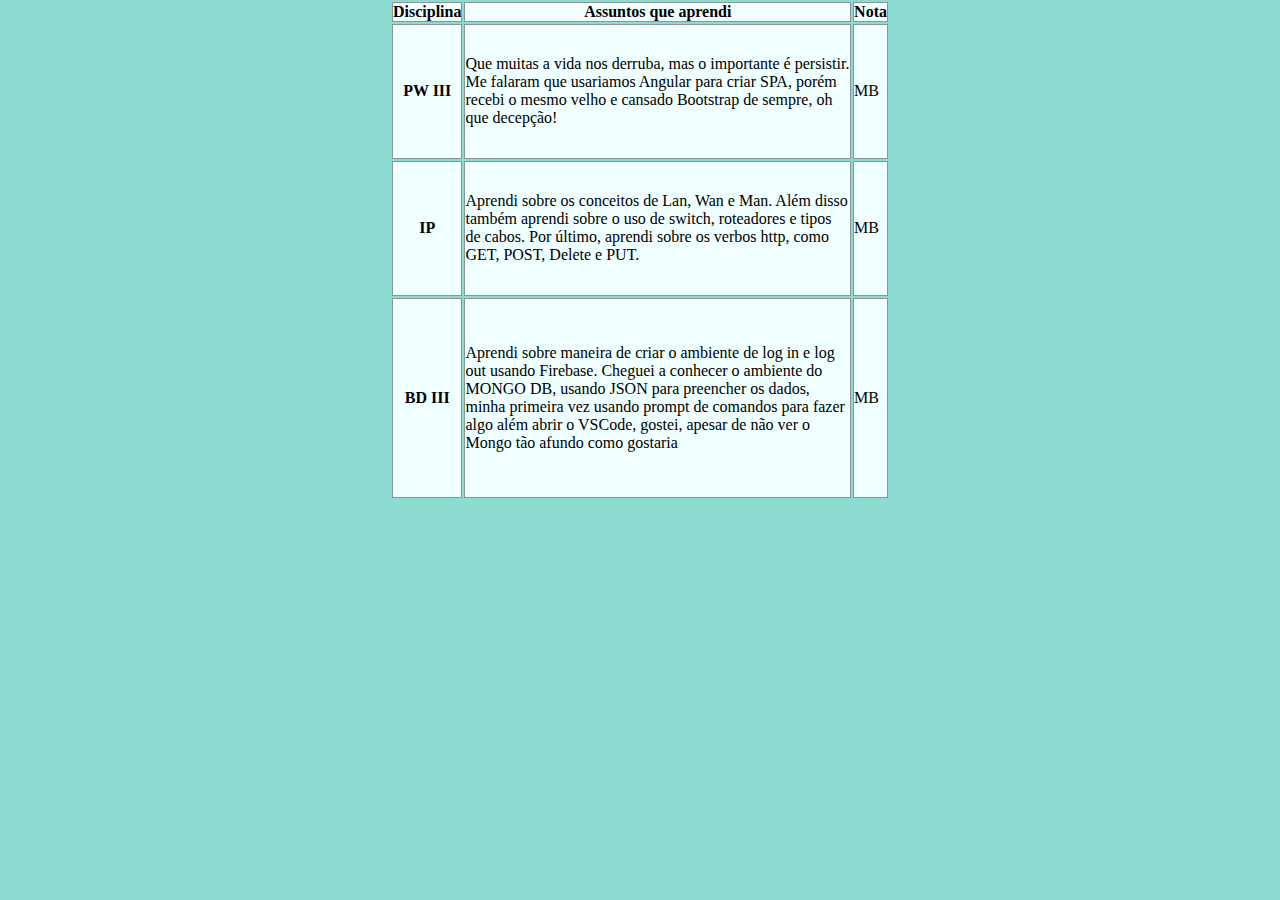
<file: index.html>
<!DOCTYPE html>
<html lang="pt-br">
<head>
    <meta charset="utf-8">
    <meta name="viewport" content="width=device-width, initial-scale=1.0">
    <title>Tabelinha</title>
    <link rel="stylesheet" href="style.css">
</head>
<body>
    <table>
       <thead>
        <th scope="col">Disciplina</th>
        <th scope="col">Assuntos que aprendi</th>
        <th>Nota</th>
    </thead>
       <tbody>
        <tr>
            <th>PW III</th>
            <td>Que muitas a vida nos derruba, mas o importante é persistir. Me falaram que usariamos Angular para criar SPA, porém recebi o mesmo velho e cansado Bootstrap de sempre, oh que decepção!</td>
            <td>MB</td>
        </tr>
        <tr>
            <th>IP</th>
            <td>Aprendi sobre os conceitos de Lan, Wan e Man. Além disso também aprendi sobre o uso de switch, roteadores e tipos de cabos. Por último, aprendi sobre os verbos http, como GET, POST, Delete e PUT. </td>
            <td>MB</td>
        </tr>
        <tr>
            <th>BD III</th>
            <td>Aprendi sobre maneira de criar o ambiente de log in e log out usando Firebase. Cheguei a conhecer o ambiente do MONGO DB, usando JSON para preencher os dados, minha primeira vez usando prompt de comandos para fazer algo além abrir o VSCode, gostei, apesar de não ver o Mongo tão afundo como gostaria</td>
            <td>MB</td>
        </tr>      
    </tbody>
    </table>
    
</body>    
</html>
</file>
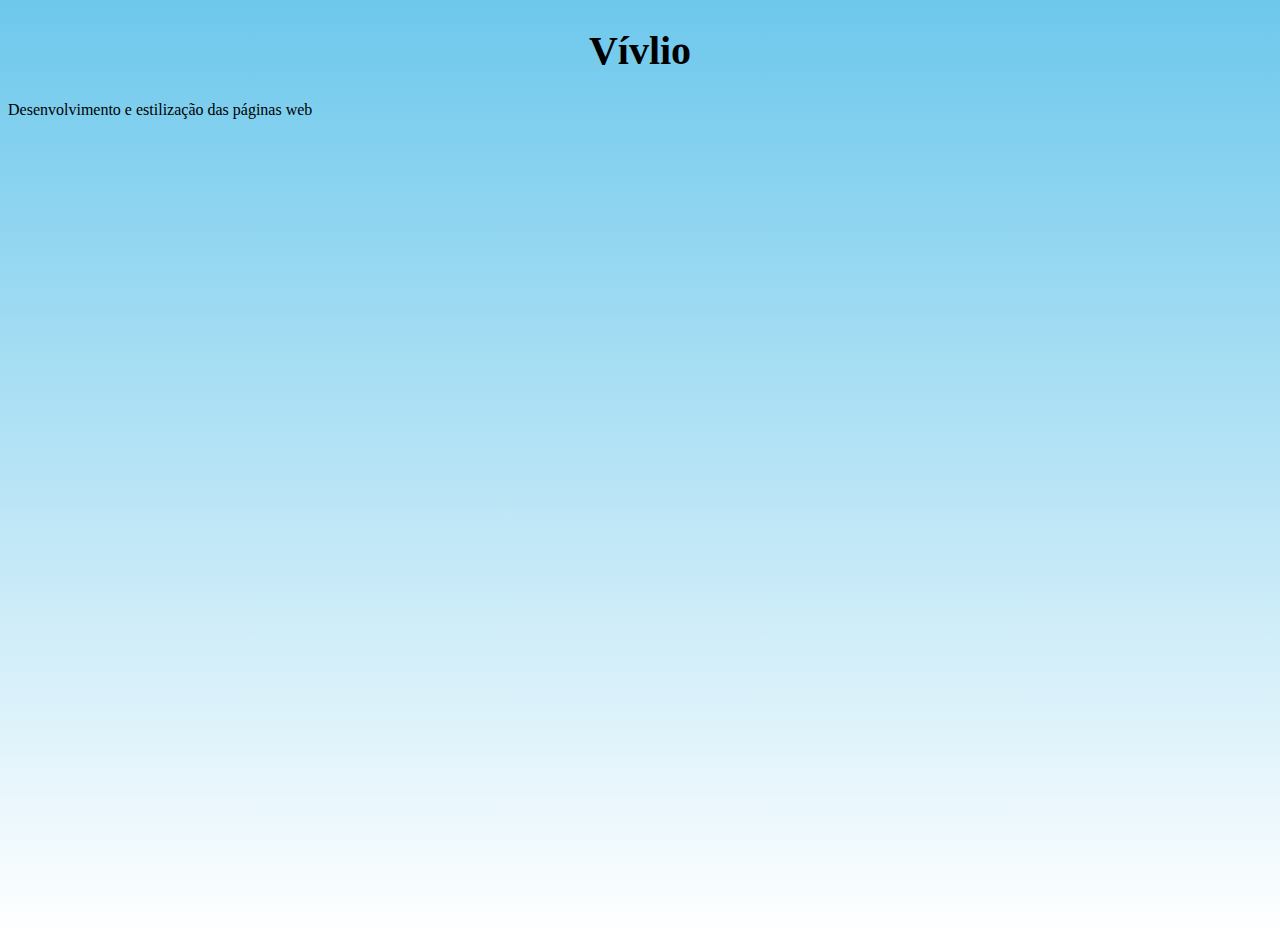
<file: teste.html>
<!DOCTYPE html>
<html lang="Pt-br">
<head>
    <meta charset="UTF-8">
    <meta http-equiv="X-UA-Compatible" content="IE=edge">
    <meta name="viewport" content="width=device-width, initial-scale=1.0">
    <title>Tropa do careca</title>
    <link rel="shortcut icon" href="favicon.ico" type="image/x-icon">
    <style>
        body{
            height: 100vh;
            background-image: linear-gradient(to bottom, rgb(109, 200, 236), transparent);
        }
        h1{
            text-align: center;
            font-size: 30pt;
        }
    </style>
</head>
<body>
    <h1>Vívlio</h1>
    <p>Desenvolvimento e estilização das páginas web</p>
    
</body>
</html>
</file>
<file: style.css>
*{
    margin: 0;
    padding: 0;
}
body{
    background-color: rgba(126, 214, 202, 0.89);
}
table{
    
    margin: auto;
    width: 500px;
    height: 500px;
}
td, th{
    border: 1px solid rgba(0, 0, 0, 0.411);
    background-color: azure;
}
</file>
